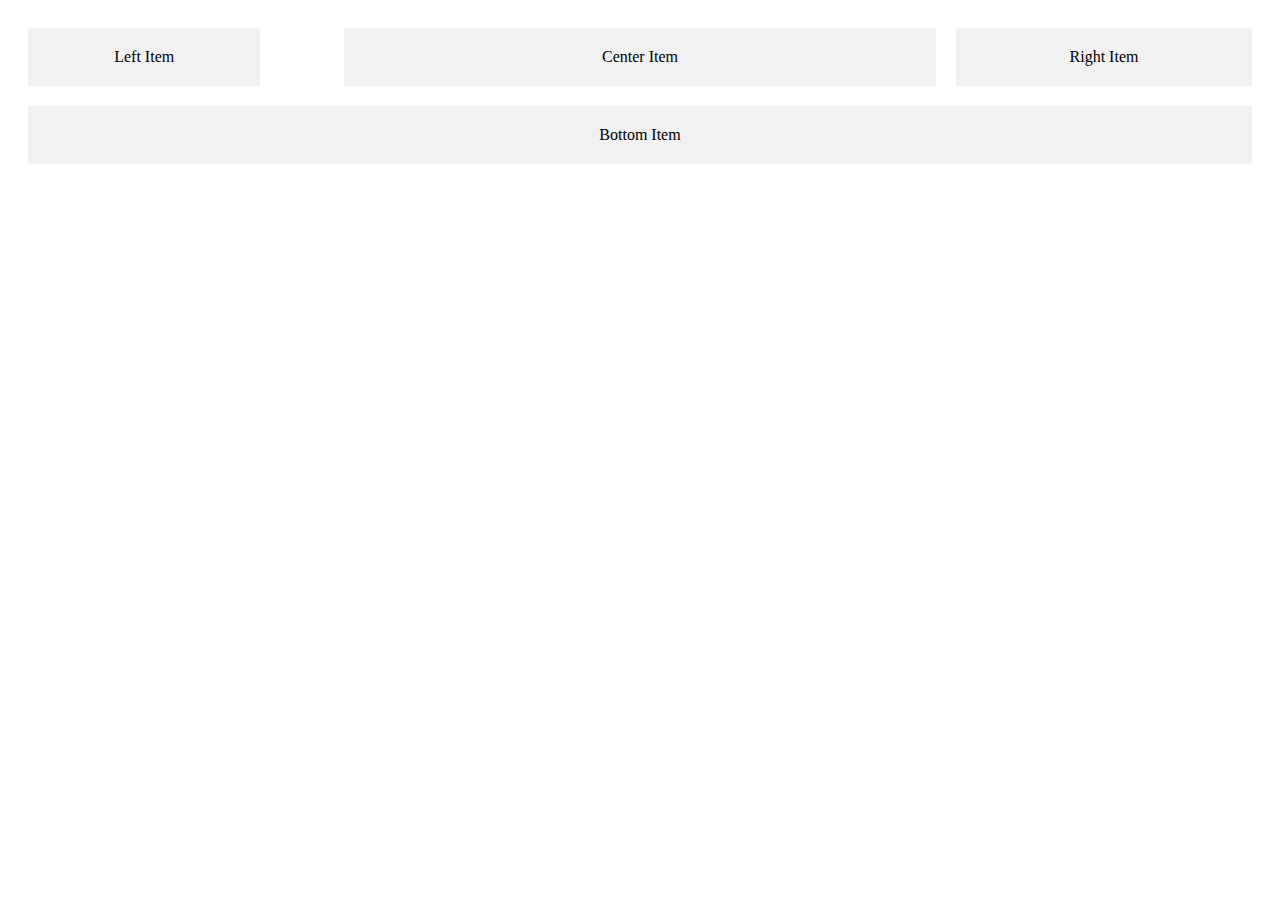
<file: new.html>
<!DOCTYPE html>
<html lang="en">
<head>
    <meta charset="UTF-8">
    <meta name="viewport" content="width=device-width, initial-scale=1.0">
    <link rel="stylesheet" href="new.css">
    <title>Row:LEFT|RIGHT|CENTER|2NDROW|CENTER</title>
</head>
<body>
    <div class="pricing marginof">
        <div class="left-pricing">Left Item</div>
        <div class="center-pricing">Center Item</div>
        <div class="right-pricing">Right Item</div>
        <div class="bottom-pricing">Bottom Item</div>
    </div>
</body>
</html>
</file>
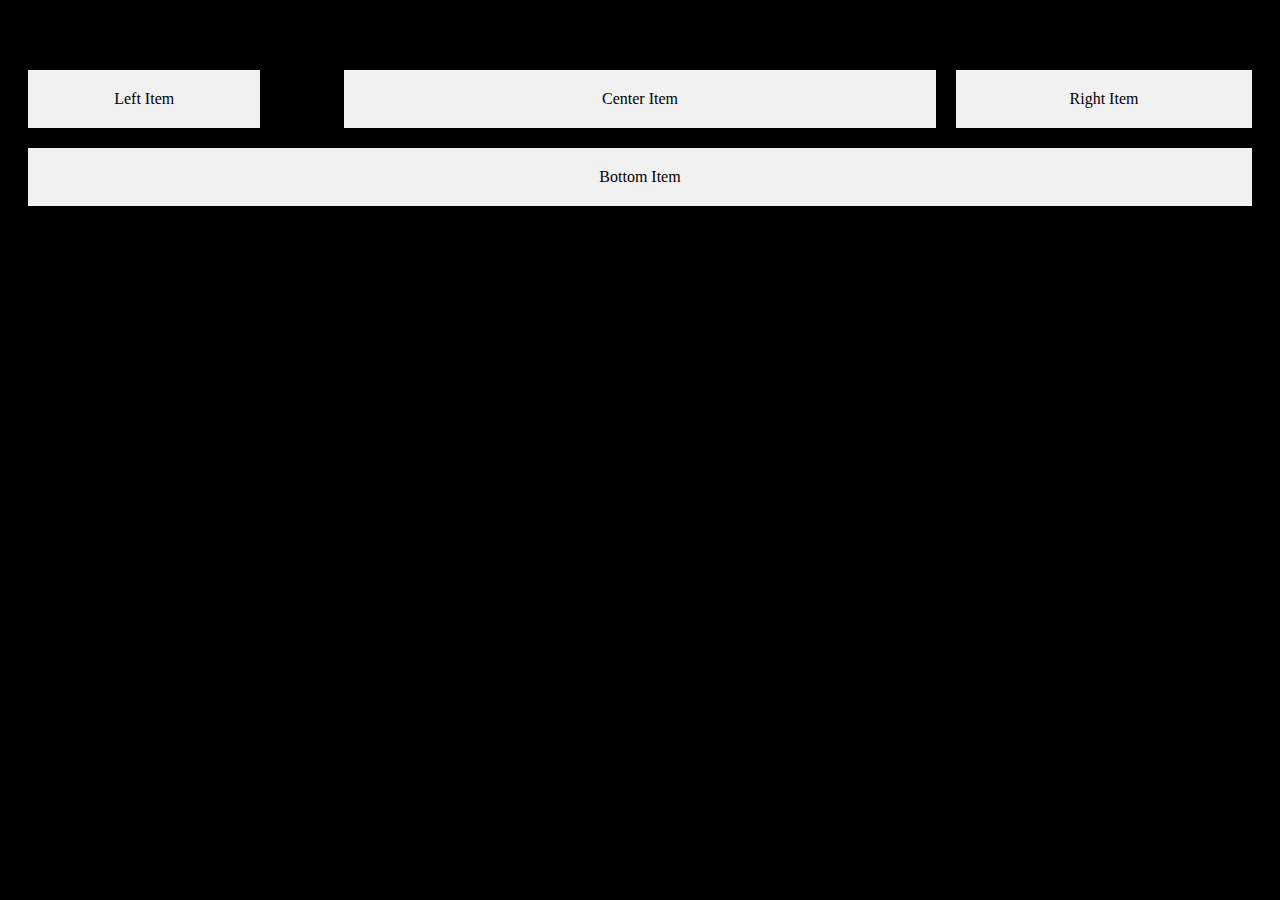
<file: second.html>
<!DOCTYPE html>
<html lang="en">
<head>
    <meta charset="UTF-8">
    <meta name="viewport" content="width=device-width, initial-scale=1.0">
    <link rel="stylesheet" href="2nd.css">
    <title>Row:LEFT|RIGHT|CENTER|2NDROW|CENTER</title>
</head>
<body>
    <div class="grid-container marginof">
        <div class="left-item">Left Item</div>
        <div class="center-item">Center Item</div>
        <div class="right-item">Right Item</div>
        <div class="bottom-item">Bottom Item</div>
    </div>
</body>
</html>
</file>
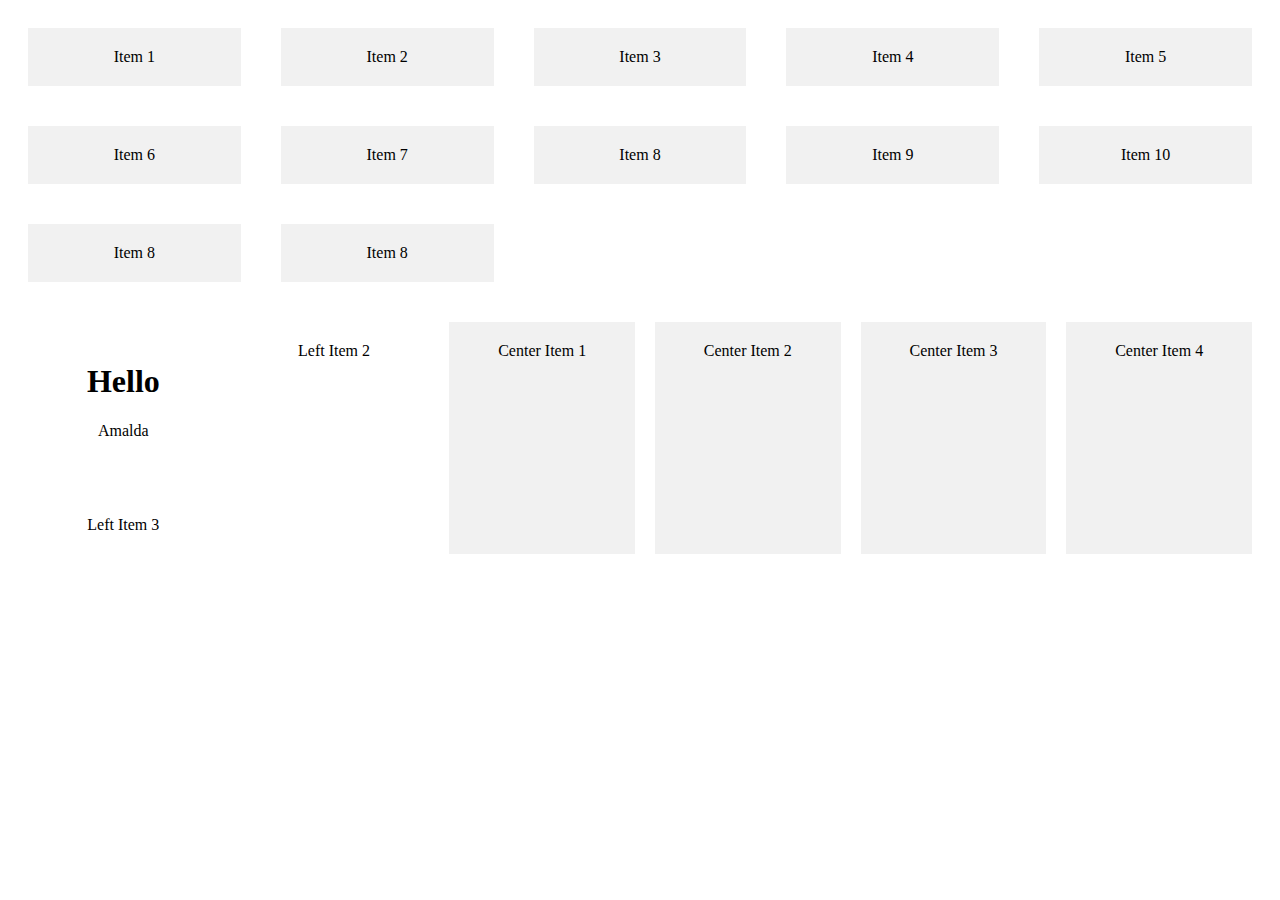
<file: test.html>
<!DOCTYPE html>
<html lang="en">
<head>
    <meta charset="UTF-8">
    <meta name="viewport" content="width=device-width, initial-scale=1.0">
    <link rel="stylesheet" href="tst.css">
    <title>Document</title>
</head>
<body>
    <div class="grid-container">
        <div class="grid-item">Item 1</div>
        <div class="grid-item">Item 2</div>
        <div class="grid-item">Item 3</div>
        <div class="grid-item">Item 4</div>
        <div class="grid-item">Item 5</div>
        <div class="grid-item">Item 6</div>
        <div class="grid-item">Item 7</div>
        <div class="grid-item">Item 8</div>
        <div class="grid-item">Item 9</div>
        <div class="grid-item">Item 10</div>
        <div class="grid-item">Item 8</div>
        <div class="grid-item">Item 8</div>
     </div>

      <div class="another1">
        <div class="another2">
          <div class="left-item">
            <h1>Hello</h1>
            <p>Amalda</p>
          </div>
          <div class="left-item">Left Item 2</div>
          <div class="left-item">Left Item 3</div>
        </div>
        <div class="center-items">
          <div class="center-item">Center Item 1</div>
          <div class="center-item">Center Item 2</div>
          <div class="center-item">Center Item 3</div>
          <div class="center-item">Center Item 4</div>
        </div>
      </div>

      <br><br>
</body>
</html>
</file>
<file: new.css>
.pricing {
    display: grid;
    grid-template-columns: 1fr 2fr 1fr;
    grid-template-rows: auto auto;
    grid-gap: 20px;
    padding: 20px;
  }

  .left-pricing {
    grid-column: 1;
    background-color: #f1f1f1;
    padding: 20px;
    text-align: center;
    width: 65%; /*new*/
  }

  .center-pricing {
    grid-column: 2;
    background-color: #f1f1f1;
    padding: 20px;
    text-align: center;
  }

  .right-pricing {
    grid-column: 3;
    background-color: #f1f1f1;
    padding: 20px;
    text-align: center;
  }

  .bottom-pricing {
    grid-column: 1 / 4;
    background-color: #f1f1f1;
    padding: 20px;
    text-align: center;
  }

  @media (max-width: 768px) {
    .pricing {
      grid-template-columns: 1fr;
      grid-template-rows: auto auto auto auto;
    }

    .left-pricing {
      grid-column: 1;
      grid-row: 1;
    }

    .center-pricing {
      grid-column: 1;
      grid-row: 2;
    }

    .right-pricing {
      grid-column: 1;
      grid-row: 3;
    }

    .bottom-pricing {
      grid-column: 1;
      grid-row: 4;
    }
  }
</file>
<file: 2nd.css>
.grid-container {
    display: grid;
    grid-template-columns: 1fr 2fr 1fr;
    grid-template-rows: auto auto;
    grid-gap: 20px;
    padding: 20px;
  }

  .left-item {
    grid-column: 1;
    background-color: #f1f1f1;
    padding: 20px;
    text-align: center;
    width: 65%; /*new*/
  }

  .center-item {
    grid-column: 2;
    background-color: #f1f1f1;
    padding: 20px;
    text-align: center;
  }

  .right-item {
    grid-column: 3;
    background-color: #f1f1f1;
    padding: 20px;
    text-align: center;
  }

  .bottom-item {
    grid-column: 1 / 4;
    background-color: #f1f1f1;
    padding: 20px;
    text-align: center;
  }

  @media (max-width: 768px) {
    .grid-container {
      grid-template-columns: 1fr;
      grid-template-rows: auto auto auto auto;
    }

    .left-item {
      grid-column: 1;
      grid-row: 1;
    }

    .center-item {
      grid-column: 1;
      grid-row: 2;
    }

    .right-item {
      grid-column: 1;
      grid-row: 3;
    }

    .bottom-item {
      grid-column: 1;
      grid-row: 4;
    }
  }

  .marginof{
    margin-top: 50px;
  }


  body {
    background-color: #000000;
    overflow: hidden;
    animation: stars 50s ease-in-out infinite;
  }
</file>
<file: tst.css>
.grid-container {
    display: grid;
    grid-template-columns: repeat(auto-fit, minmax(200px, 1fr));
    grid-gap: 40px;
    padding: 20px;
  }

  .grid-item {
    background-color: #f1f1f1;
    padding: 20px;
    text-align: center;
  }

  @media (max-width: 768px) {
    .grid-container {
      grid-template-columns: repeat(auto-fit, minmax(150px, 1fr));
    }
  }


  .another1 {
    display: grid;
    grid-template-columns: 1fr;
    grid-template-rows: auto auto;
    grid-gap: 20px;
    padding: 20px;
  }

  .another1 .another2 {
    display: grid;
    grid-template-columns: repeat(auto-fit, minmax(150px, 1fr));
    grid-gap: 20px;
  }

  .another1 .another2 .left-item {
    padding: 20px;
    text-align: center;
  }

  .another1 .center-items {
    display: grid;
    grid-template-columns: repeat(auto-fit, minmax(150px, 1fr));
    grid-gap: 20px;
  }

  .another1 .center-items .center-item {
    background-color: #f1f1f1;
    padding: 20px;
    text-align: center;
  }

  @media (min-width: 768px) {
    .another1 {
      grid-template-columns: 1fr 2fr;
      grid-template-rows: 1fr;
    }

    .another1 .another2 {
      grid-column: 1;
      grid-row: 1;
    }

    .another1 .center-items {
      grid-column: 2;
      grid-row: 1;
    }
  }
</file>
